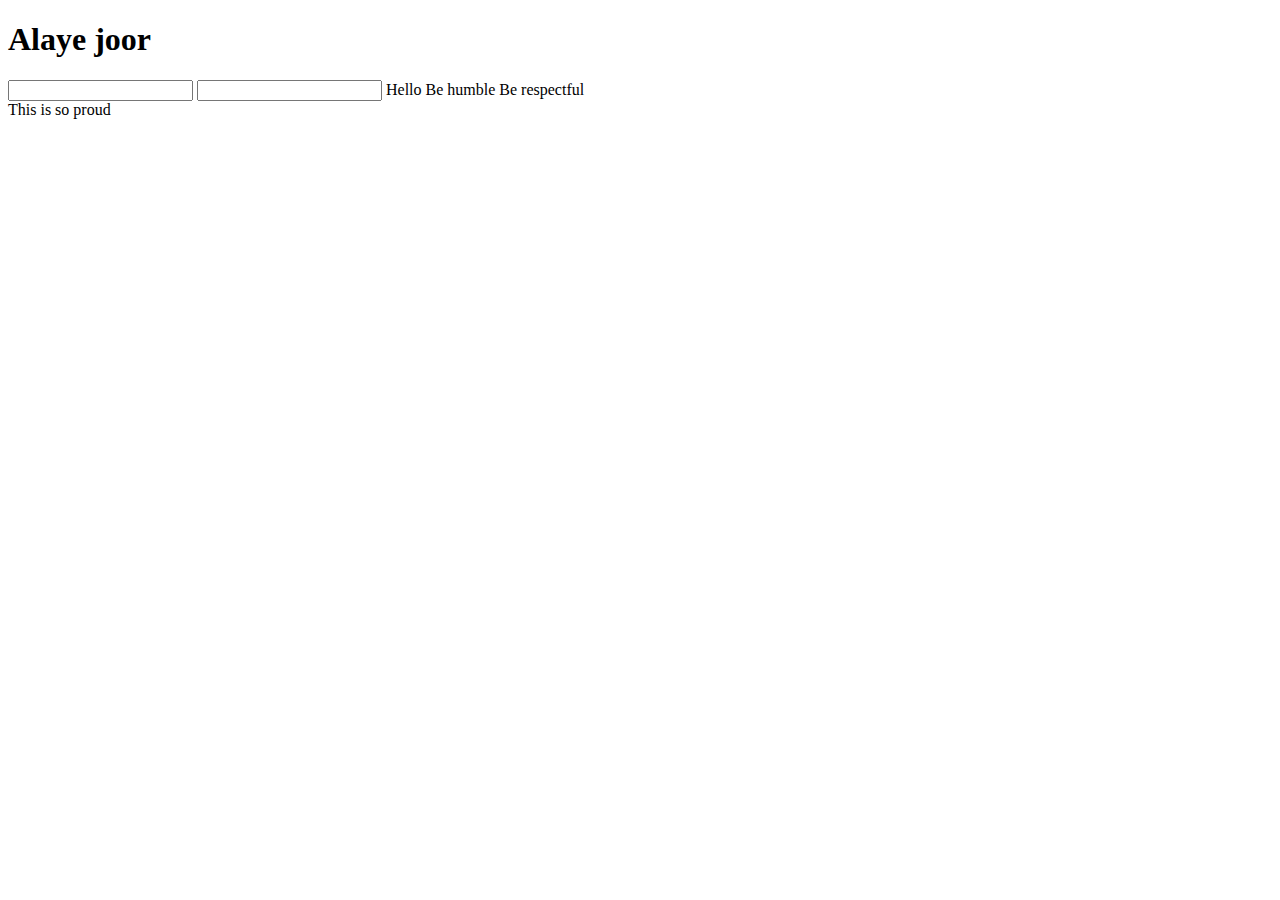
<file: Forms/index.html>
<!DOCTYPE html>
<html lang="en">
  <head>
    <meta charset="UTF-8">
    <meta name="viewport" content="width=device-width, initial-scale=1.0">
    <title>Document   </title>
  </head>
  <body>
    <h1 title="alaye mi">Alaye joor</h1>
    <input data-age="99" data-name=""type="text"/>
    <input tabindex="-1" data-age="99" data-name=""type="text"/> 
    <span>Hello</span>
    <span>Be humble</span>
    <span>Be respectful</span>
    <div>This is so proud</div>
  </body>    
</html>
</file>
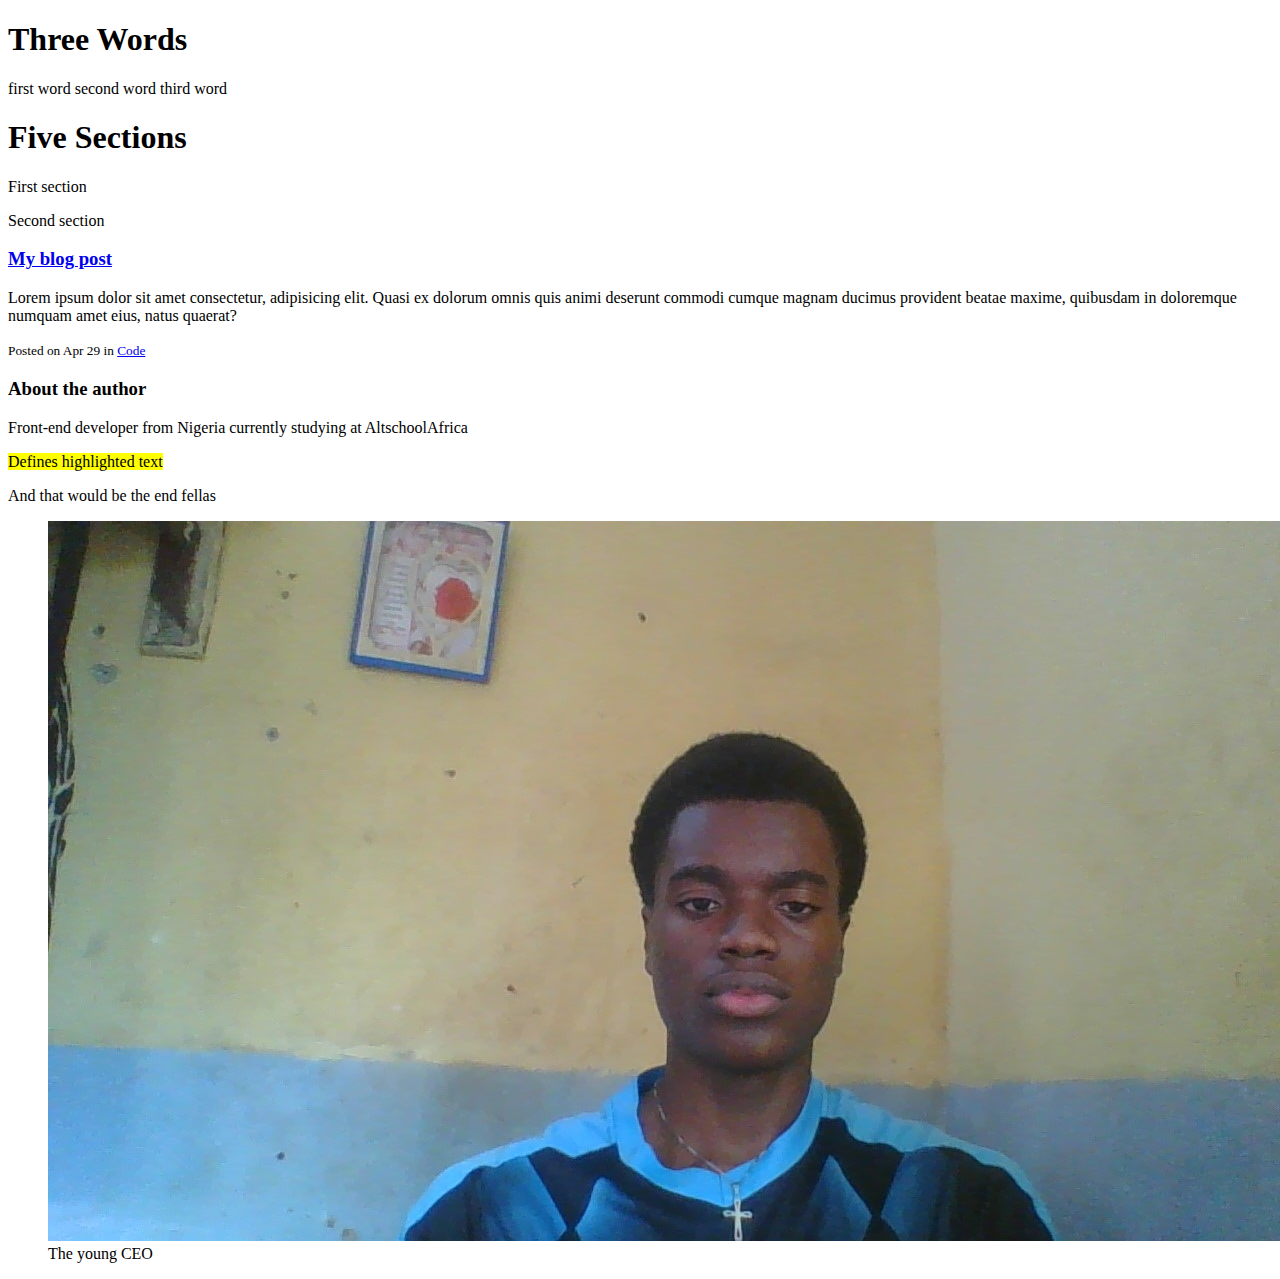
<file: month2Week1Sat/index.html>
<!DOCTYPE html>
<html lang="en">
<head>
  <meta charset="UTF-8">
  <meta name="viewport" content="width=device-width, initial-scale=1.0">
  <title>Document</title>
</head>
<body>
  <header>
    <h1>Three Words</h1>
    <nav>
        <a>first word</a>
        <a>second word</a>
        <a>third word</a>
    </nav> 
  </header>
  <main>
    <header>
      <h1>Five Sections</h1>
    </header>
    <section>
      <p>First section</p>
    </section>
    <section>
      <P>Second section</P>
    </section>
    <section>
      <article>
        <header>
          <h3>
            <a href="/my-blog-post">My blog post</a>
          </h3>
        </header>
        <section>
          <p>Lorem ipsum dolor sit amet consectetur, adipisicing elit. Quasi ex dolorum omnis quis animi deserunt commodi cumque magnam ducimus provident beatae maxime, quibusdam in doloremque numquam amet eius, natus quaerat?</p>
        </section>
        <footer>
          <small>
            Posted on <time datetime="2017-04-29T19:00">Apr 29</time> in <a href="/category/code">Code</a>
          </small>
        </footer>
      </article>
    </section>
  </main>
  <aside>
    <h3>About the author</h3>
    <p>Front-end developer from Nigeria currently studying at AltschoolAfrica</p>
  </aside>
  <mark>Defines highlighted text</mark>
  <footer><p>And that would be the end fellas</p></footer>

  <figure>
    <!-- table img video audio -->
    <img src="./WIN_20231104_14_10_13_Pro.jpg" alt="Young CEO">
    <figcaption>The young CEO</figcaption>
  </figure>
</body>
</html>
</file>
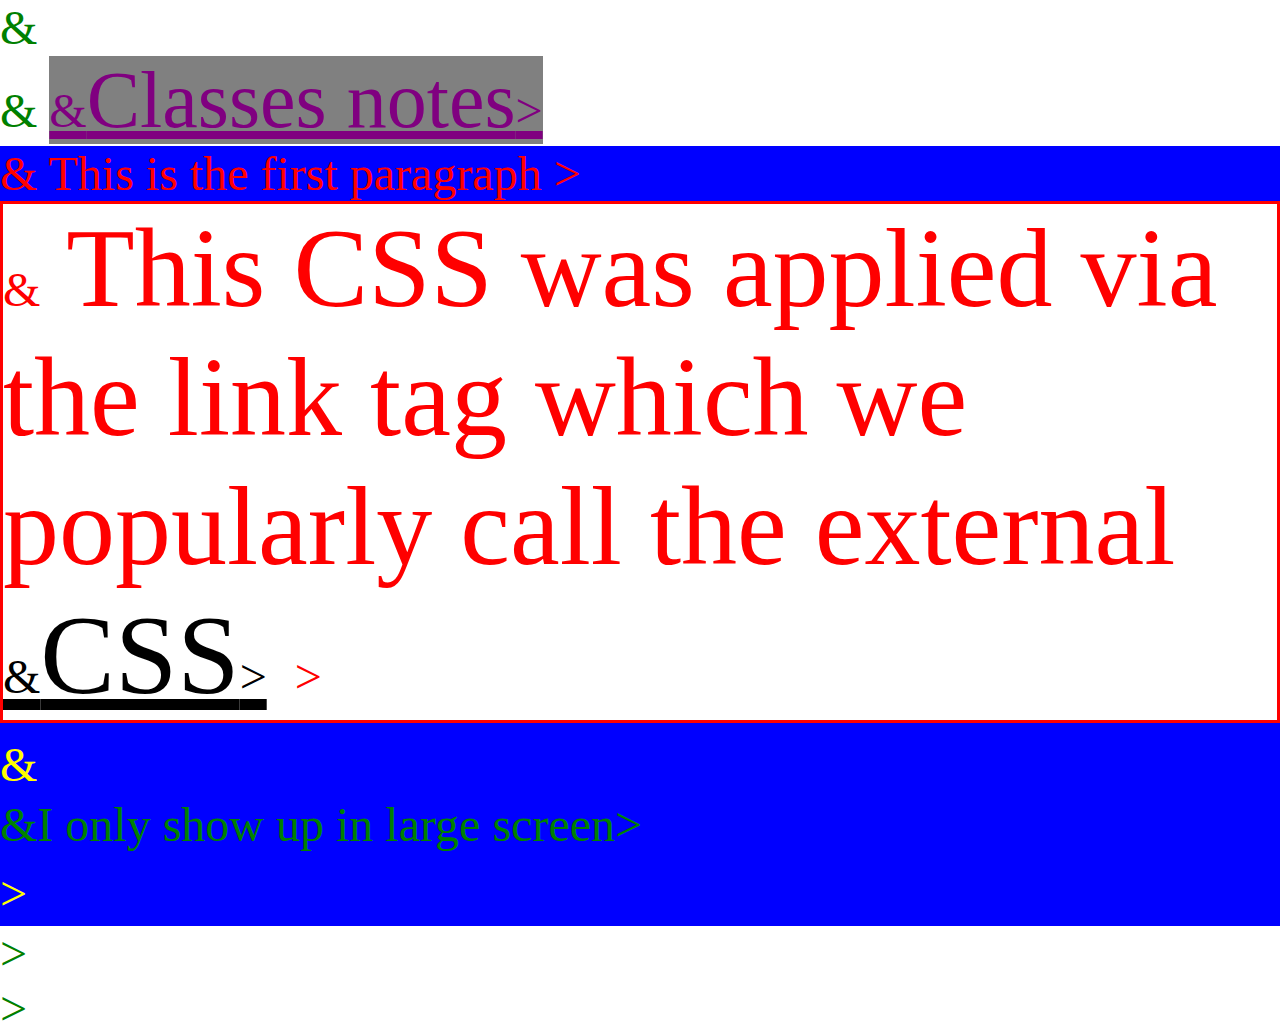
<file: month2Week4Saturday/index.html>
<!DOCTYPE html>
<html lang="en">
  <head>
    <meta charset="UTF-8" />
    <meta name="viewport" content="width=device-width, initial-scale=1.0" />
    <title>Document</title>
    <link rel="stylesheet" href="styles.css" />
  </head>
  <body>
    <!--Ways to aooly CSS-->
    <!--1. Using the style attribute(Mostly called inline styling because it is written within the html)-->
    <!--2. Using the style tag which is also known as the internal styling-->
    <!--3. css style via the link tag regarded as external style-->

    <a href="">Classes notes</a>
    <p style="color: red; font-size: 3rem; background: blue">
      This is the first paragraph
    </p>
    <style>
      a {
        color: purple;
        font-size: 5rem;
        background: grey;
      }
    </style>
    <p class="external">
      This CSS was applied via the link tag which we popularly call the external
      <abbr title="Cascading Style Sheet">CSS</abbr>
    </p>

    <div class="large-screen">
      <p>I only show up in large screen</p>
    </div>
    <div class="small-screen">
      <p>Meanwhile you will only see me on small ones</p>
    </div>
  </body>
</html>
</file>
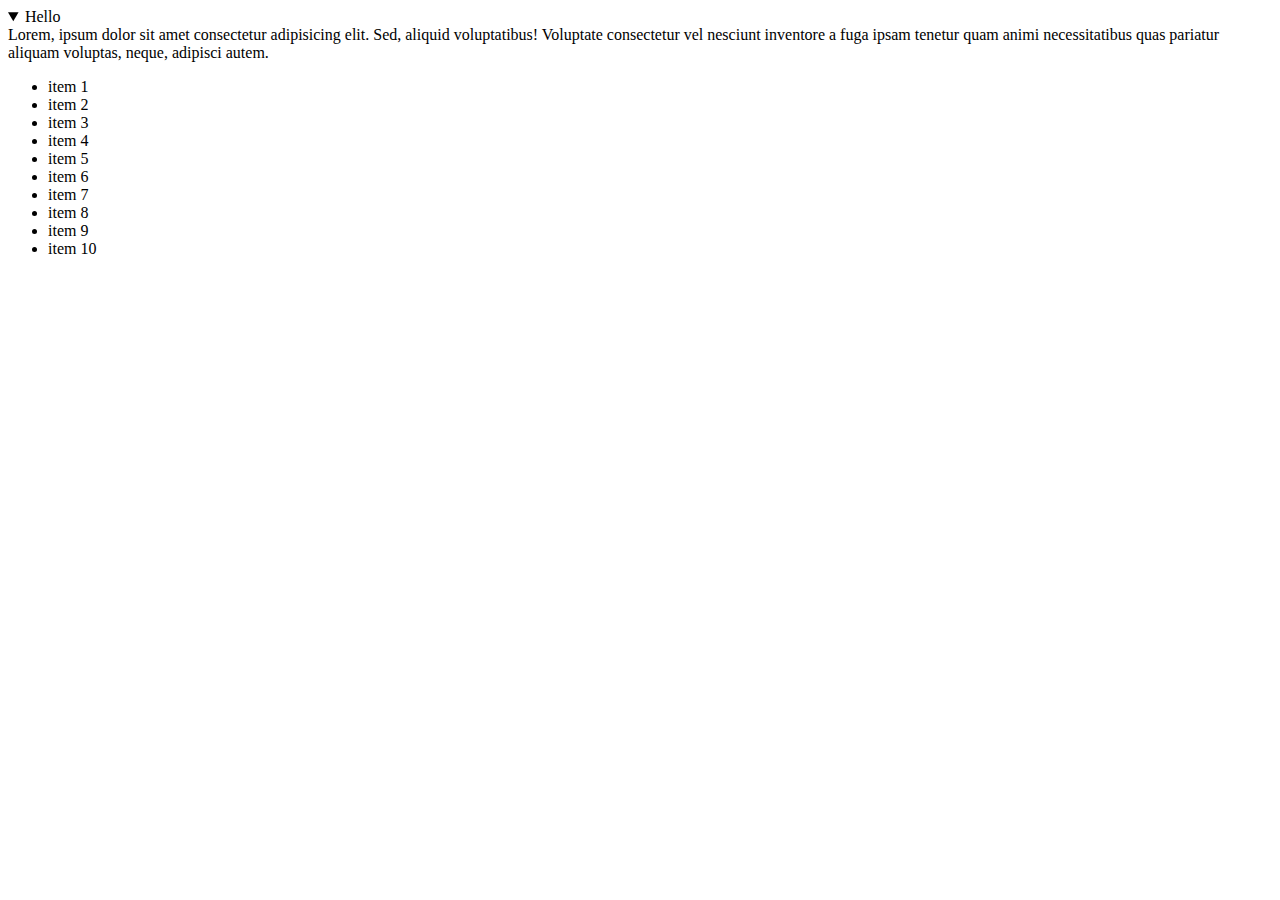
<file: month2Week4Wednesday/index.html>
<!DOCTYPE html>
<html lang="en">
<head>
  <meta charset="UTF-8">
  <meta name="viewport" content="width=device-width, initial-scale=1.0">
  <title>Document</title>
</head>
<body>
<details open>
  <summary>
    Hello
  </summary>
  <div>
    Lorem, ipsum dolor sit amet consectetur adipisicing elit. Sed, aliquid voluptatibus! Voluptate consectetur vel nesciunt inventore a fuga ipsam tenetur quam animi necessitatibus quas pariatur aliquam voluptas, neque, adipisci autem.
  </div>
</details>

<ul>
  <li>item 1</li>
  <li>item 2</li>
  <li>item 3</li>
  <li>item 4</li>
  <li>item 5</li>
  <li>item 6</li>
  <li>item 7</li>
  <li>item 8</li>
  <li>item 9</li>
  <li>item 10</li>
</ul>

</body>
</html>
</file>
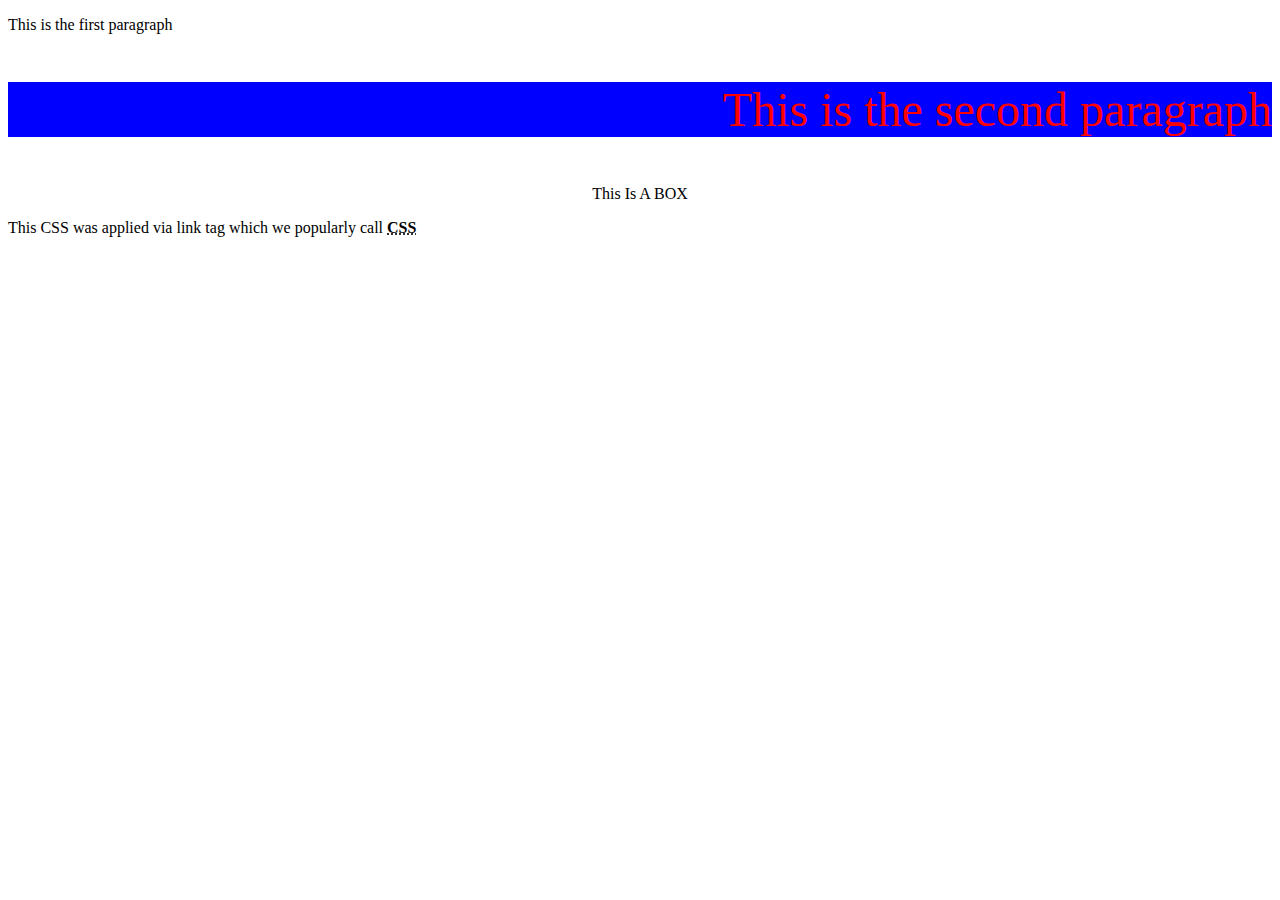
<file: month3Week1Saturday/index.html>
<!DOCTYPE html>
<html lang="en">
  <head>
    <meta charset="UTF-8" />
    <meta name="viewport" content="width=device-width, initial-scale=1.0" />
    <title>Document</title>
    <link rel="stylesheet" href="styles.css" />
  </head>
  <body>
    <p class="left">This is the first paragraph</p>
    <p class="right" style="color: red; font-size: 3rem; background: blue">
      This is the second paragraph
    </p>
    <section class="box">
      <p class="center">This is a BOX</p>
    </section>

    <p class="external another class">
      This CSS was applied via link tag which we popularly call
      <strong><abbr title="Cascading Style Sheet">CSS</abbr></strong>
    </p>
  </body>
</html>
</file>
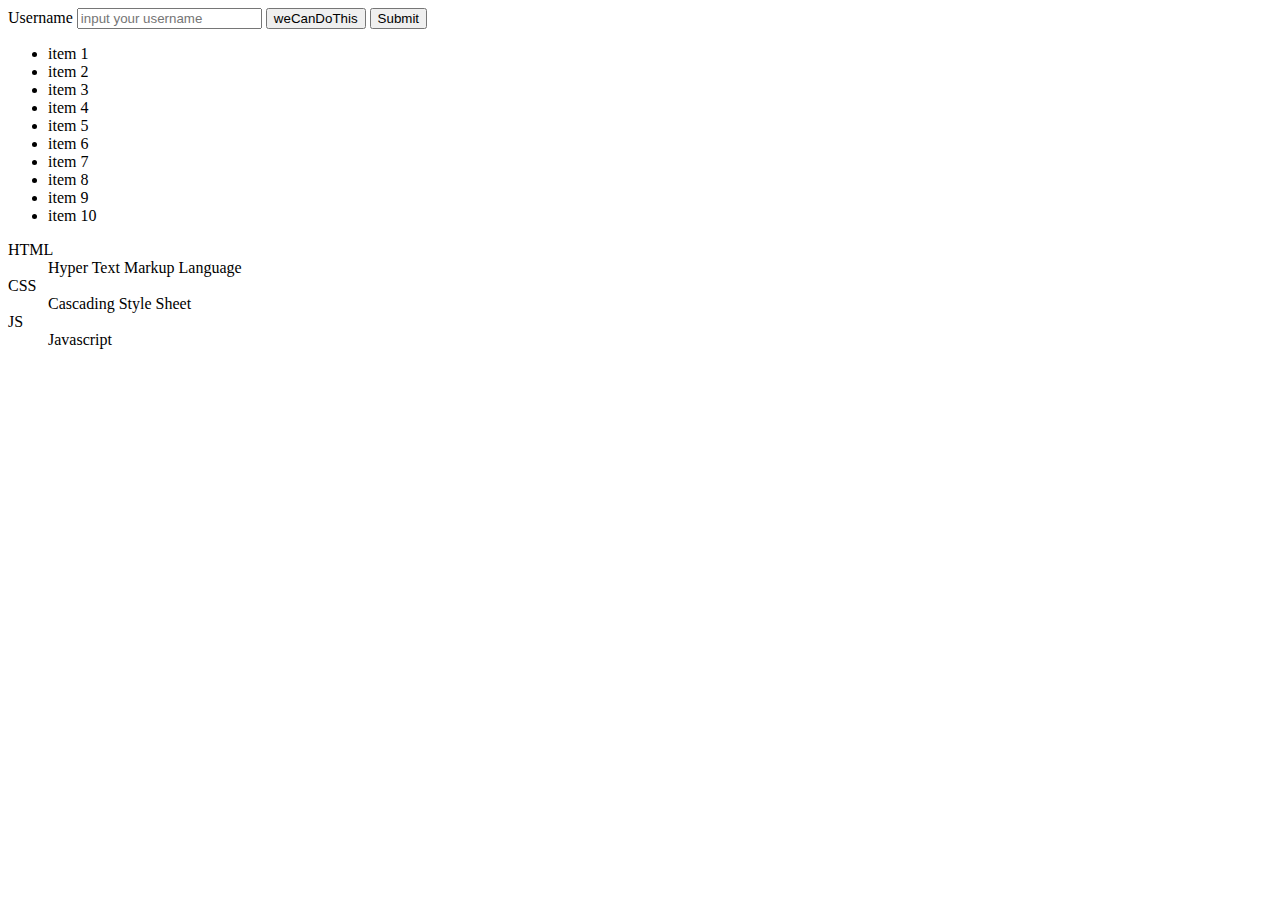
<file: Forms/form.html>
<!DOCTYPE html>
<html lang="en">
<head>
  <meta charset="UTF-8">
  <meta name="viewport" content="width=device-width, initial-scale=1.0">
  <title>Document</title>
</head>
<body>
  <form action="/submit" method="GET">
    <label for="username">Username</label>
    <input type="text" name="username" id="username" placeholder="input your username" required>
    <input type="button" value="weCanDoThis">
    <button>Submit</button>

    <!--CRUD
    Entity user
    URL /users
    Create - POST /users
    Read - GET /users
    Update - PUT OR PATCH /users
    -->
    <!-- LIST ul, li, ol dt, dl, dd --> 
    <ul>
      <li>item 1</li>
      <li>item 2</li>
      <li>item 3</li>
      <li>item 4</li>
      <li>item 5</li>
      <li>item 6</li>
      <li>item 7</li>
      <li>item 8</li>
      <li>item 9</li>
      <li>item 10</li>
    </ul>
    <dl>
      <dt>HTML</dt>
      <dd>Hyper Text Markup Language</dd>
      <dt>CSS</dt>
      <dd>Cascading Style Sheet</dd>
      <dt>JS</dt>
      <dd>Javascript</dd>
    </dl>
    
  </form>

</body>
</html>
</file>
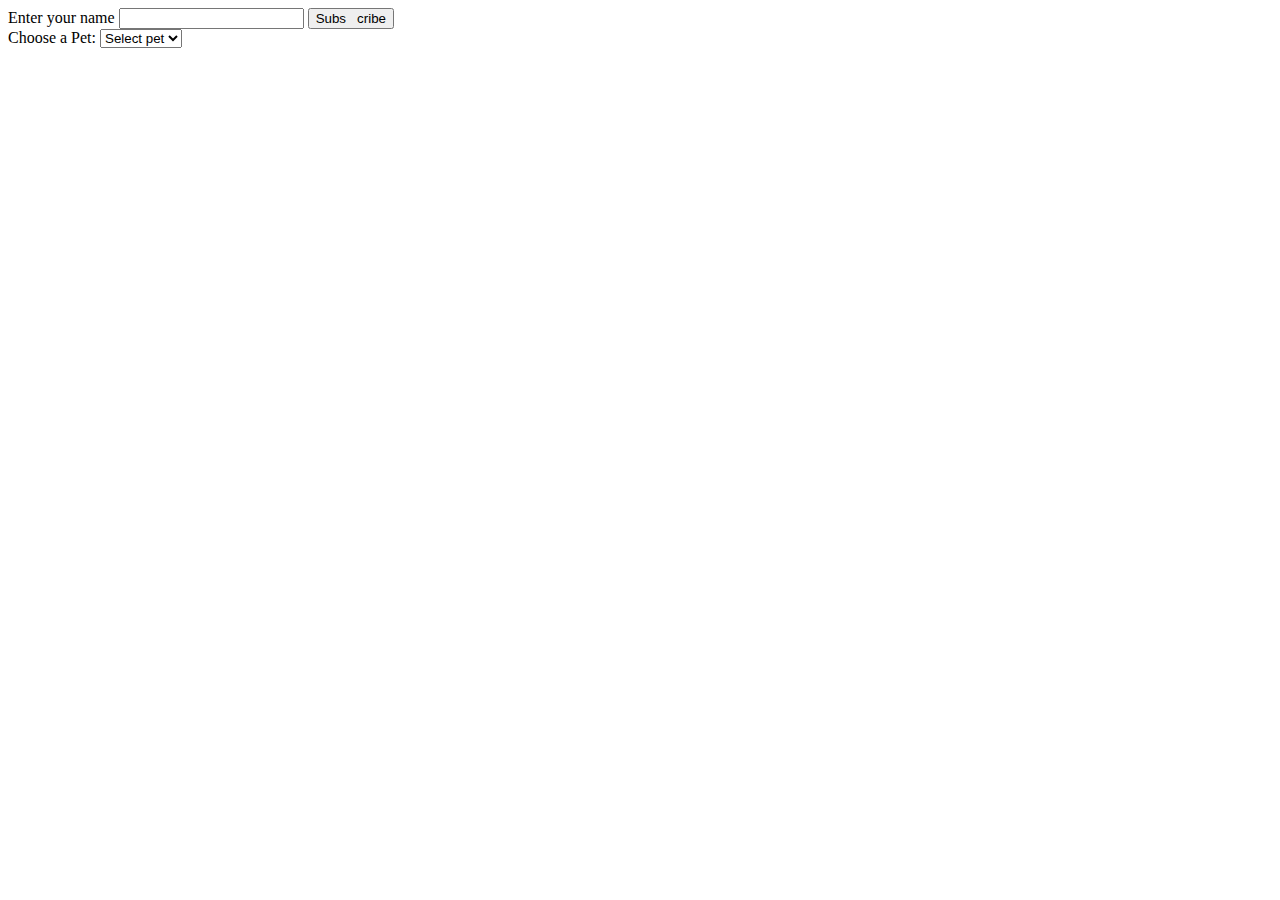
<file: Forms/Formsss.html>
<!DOCTYPE html>
<html lang="en">
<head>
  <meta charset="UTF-8">
  <meta name="viewport" content="width=device-width, initial-scale=1.0">
  <title>Document</title>
</head>
<body>
  <form>
    <label for="name">Enter your name</label>
    <input type="text" 
    name="name"
    id="name"
    required />
    <input type="submit" value="Subs   cribe">
   </form>
   <form >
    <label for="pet-select">Choose a Pet:</label>
    <select name="pets" id="pet-select">
      <option value="">Select pet</option>
      <option value="cat">Cat</option>
      <option value="dog">Dog</option>
    </select>
   </form>
</body>
</html>
</file>
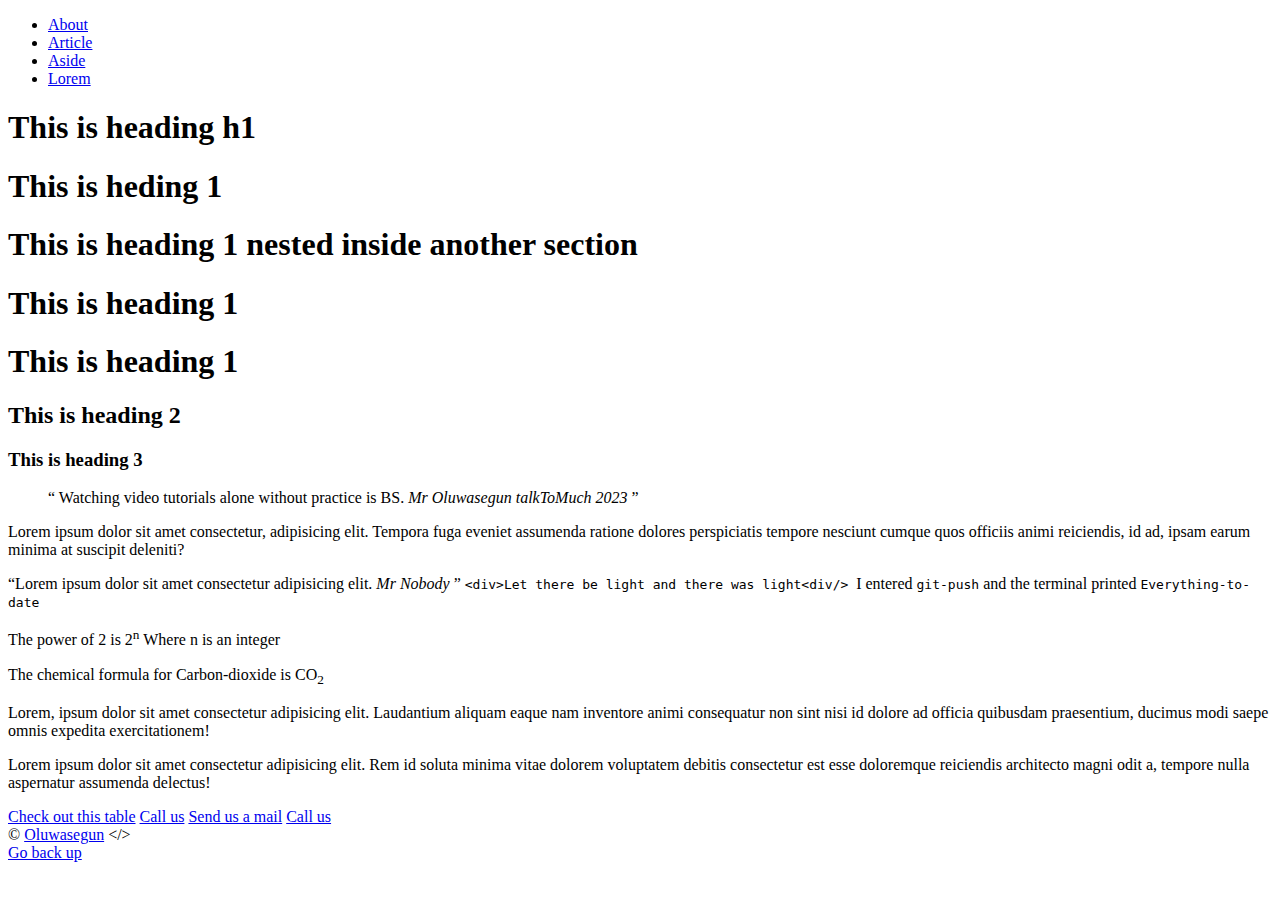
<file: month2Week2Saturday/text.html>
<!DOCTYPE html>
<html lang="en">
  <head>
    <meta charset="UTF-8" />
    <meta name="viewport" content="width=device-width, initial-scale=1.0" />
    <title>Text Document</title>
  </head>
  <body>
    <header>
      <ul>
        <li><a href="#about">About</a></li>
        <li><a href="#article">Article</a></li>
        <li><a href="#aside">Aside</a></li>
        <li><a href="#lorem">Lorem </a></li>
      </ul>
    </header>
    <style>
      /*The default style on q replicated on the blockquote to have the quote also*/
      q::before,
      blockquote::before {
        content: open-quote;
      }
      q::after,
      blockquote::after {
        content: close-quote;
      }
    </style>

    <h1>This is heading h1</h1>
    <section id="about" aria-labelledby="about_heading">
      <!--Aria label Gives our element/label a landmark, an accessible name-->
      <h1 id="about">This is heding 1</h1>
      <section>
        <h1>This is heading 1 nested inside another section</h1>
      </section>
    </section>
    <article id="article">
      <h1>This is heading 1</h1>
    </article>
    <aside id="aside">
      <h1>This is heading 1</h1>
    </aside>
    <h2>This is heading 2</h2>
    <h3>This is heading 3</h3>

    <blockquote cite="http://oluwasegun.dev">
      <!--The blockquote is a block element-->
      Watching video tutorials alone without practice is BS.<!--If we have a source for this then we can cite-->
      <cite>Mr Oluwasegun talkToMuch 2023</cite>
    </blockquote>
    <section>
      <p id="lorem">
        Lorem ipsum dolor sit amet consectetur, adipisicing elit. Tempora fuga
        eveniet assumenda ratione dolores perspiciatis tempore nesciunt cumque
        quos officiis animi reiciendis, id ad, ipsam earum minima at suscipit
        deleniti?
      </p>
    </section>
    <q cite=""
      >Lorem ipsum dolor sit amet consectetur adipisicing elit.
      <cite>Mr Nobody</cite> </q
    ><!--An inline element-->

    <code> &lt;div&gt;Let there be light and there was light&lt;div/&gt; </code>
    I entered <samp>git-push</samp> and the terminal printed
    <samp>Everything-to-date</samp>
    <p>The power of 2 is 2<sup>n</sup> Where n is an integer</p>
    <p>The chemical formula for Carbon-dioxide is CO<sub>2</sub></p>
    <p>
      Lorem, ipsum dolor sit amet consectetur adipisicing elit. Laudantium
      aliquam eaque nam inventore animi consequatur non sint nisi id dolore ad
      officia quibusdam praesentium, ducimus modi saepe omnis expedita
      exercitationem!
    </p>
    <p>
      Lorem ipsum dolor sit amet consectetur adipisicing elit. Rem id soluta
      minima vitae dolorem voluptatem debitis consectetur est esse doloremque
      reiciendis architecto magni odit a, tempore nulla aspernatur assumenda
      delectus!
    </p>
    <a href="../month2Week2Wednesday/table.html">Check out this table</a>
    <a href="tel:+2348050982249">Call us</a>
    <a href="mailto:alex@smith.com">Send us a mail</a>
    <a href="sms:+2348050982249">Call us</a>
    <footer>
      &copy;
      <a href="www.github.com/oluwasegun Sowunmi" target="_blank">Oluwasegun</a>
      &lt;/&gt;
    </footer>
    <a href="#top">Go back up</a>
  </body>
</html>
</file>
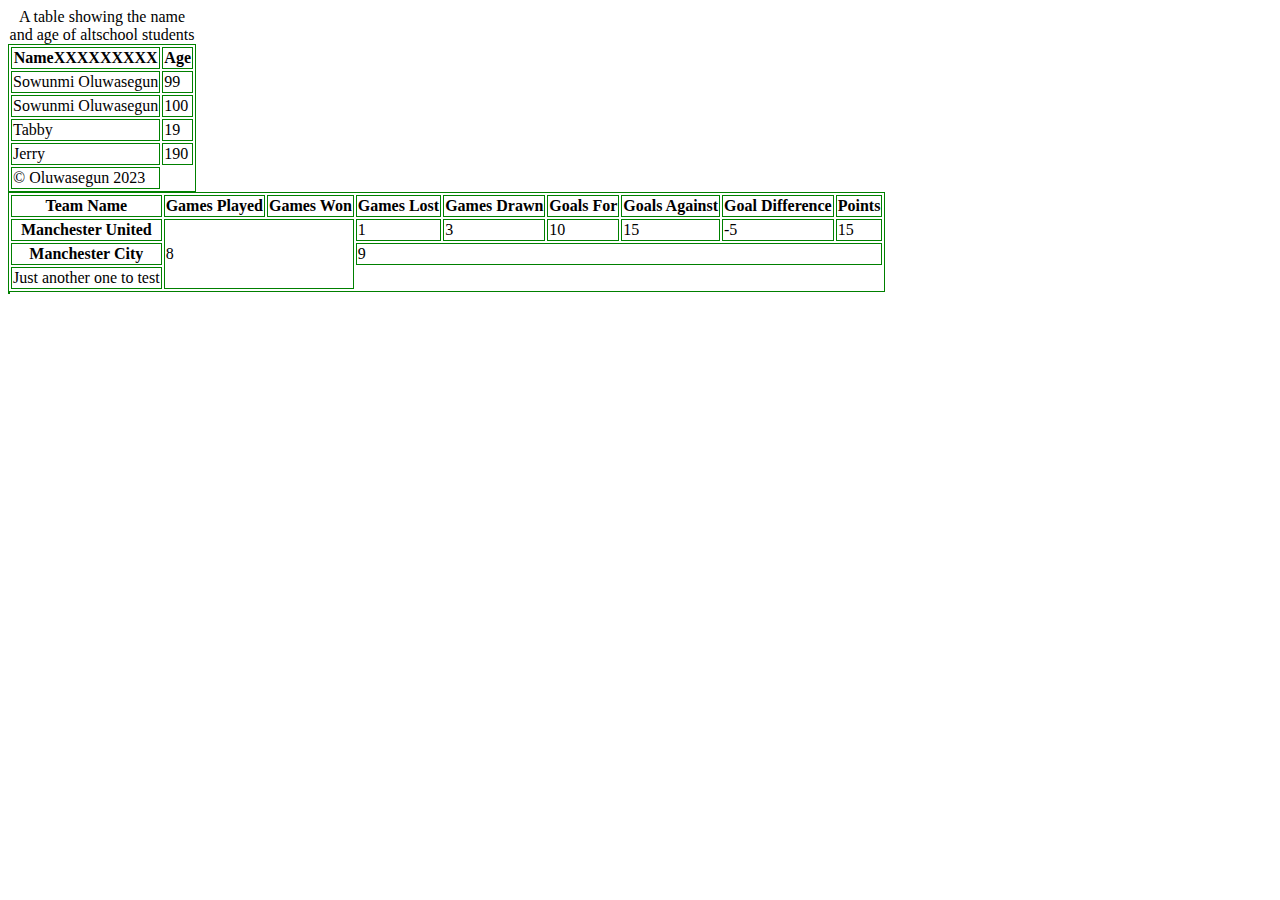
<file: month2Week2Wednesday/table.html>
<!DOCTYPE html>
<html lang="en">
<head>
  <meta charset="UTF-8">
  <meta name="viewport" content="width=device-width, initial-scale=1.0">
  <title>Tables</title>
  <style>
    table, th, td{
      border: 1px solid green;
    }
  </style>
</head>
<body>
  <table>
     <!-- caption, colgroup, thead(tr, td th), tbody(tr, td, th)-->
     <caption>A table showing the name and age of altschool students</caption>
     <thead>
      <tr>
        <th>NameXXXXXXXXX</th>
        <th>Age</th>
      </tr>
     </thead>
     <tbody>
      <tr><!--The first row-->
        <td>Sowunmi Oluwasegun</td>
        <td>99</td>
      </tr>
      <tr><!--The first row-->
        <td>Sowunmi Oluwasegun</td><!--Takes two attributes the rowspan and the colspan-->
        <td>100</td>
      </tr>
      <tr><!--The second row-->
        <td>Tabby</td>
        <td>19</td>
      </tr>
      <tr><!--The third row-->
        <td>Jerry</td>
        <td>190</td>
      </tr>
     </tbody>
     <tfoot>
      <tr>
        <td>
          &copy; Oluwasegun 2023

        </td>
      </tr>
     </tfoot>
  </table>


  <table>
    <tbody>
      <thead >
        <th>Team Name</th>
        <th>Games Played</th>
        <th>Games Won</th>
        <th>Games Lost</th>
        <th>Games Drawn</th>
        <th>Goals For</th>
        <th>Goals Against</th>
        <th>Goal Difference</th>
        <th>Points</th>
      </thead>
      <tr>
        <th>Manchester United</th>
        <td colspan="2" rowspan="3">8</td>
        <!--<td>4</td>-->
        <td>1</td>
        <td>3</td>
        <td>10</td>
        <td>15</td>
        <td>-5</td>
        <td>15</td>
      </tr>
      <tr>
        <th>Manchester City</th>
        <td colspan="9">9</td>
      </tr>
      <tr>
        <td>Just another one to test</td>
      </tr>
    </tbody>
  </table>


  <table>
    <colgroup>
    </colgroup>
  </table>
</body>
</html>
</file>
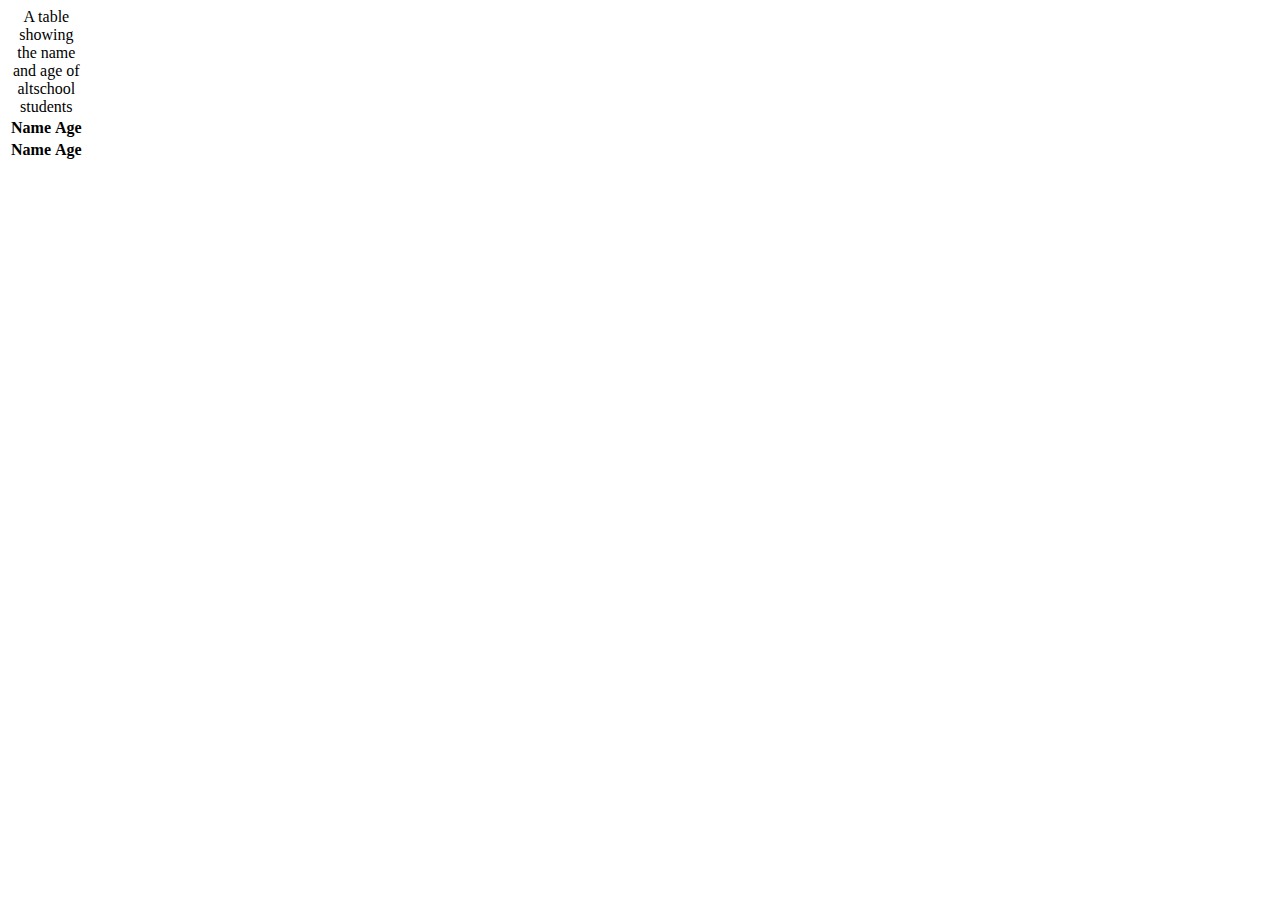
<file: month2Week2Wednesday/tables.html>
<!DOCTYPE html>
<html lang="en">
<head>
  <meta charset="UTF-8">
  <meta name="viewport" content="width=device-width, initial-scale=1.0">
  <title>Tables</title>
</head>
<body>
  <table>
     <!-- caption, colgroup, thead(tr, td th), tbody(tr, td, th)-->
     <caption>A table showing the name and age of altschool students</caption>
     <thead>
      <tr>
        <th>Name</th>
        <th>Age</th>
      </tr>
     </thead>
     <tbody></tbody>
     <tfoot>
      <tr>
        <th>Name</th>
        <th>Age</th>
      </tr>
     </tfoot>
  </table>
</body>
</html>
</file>
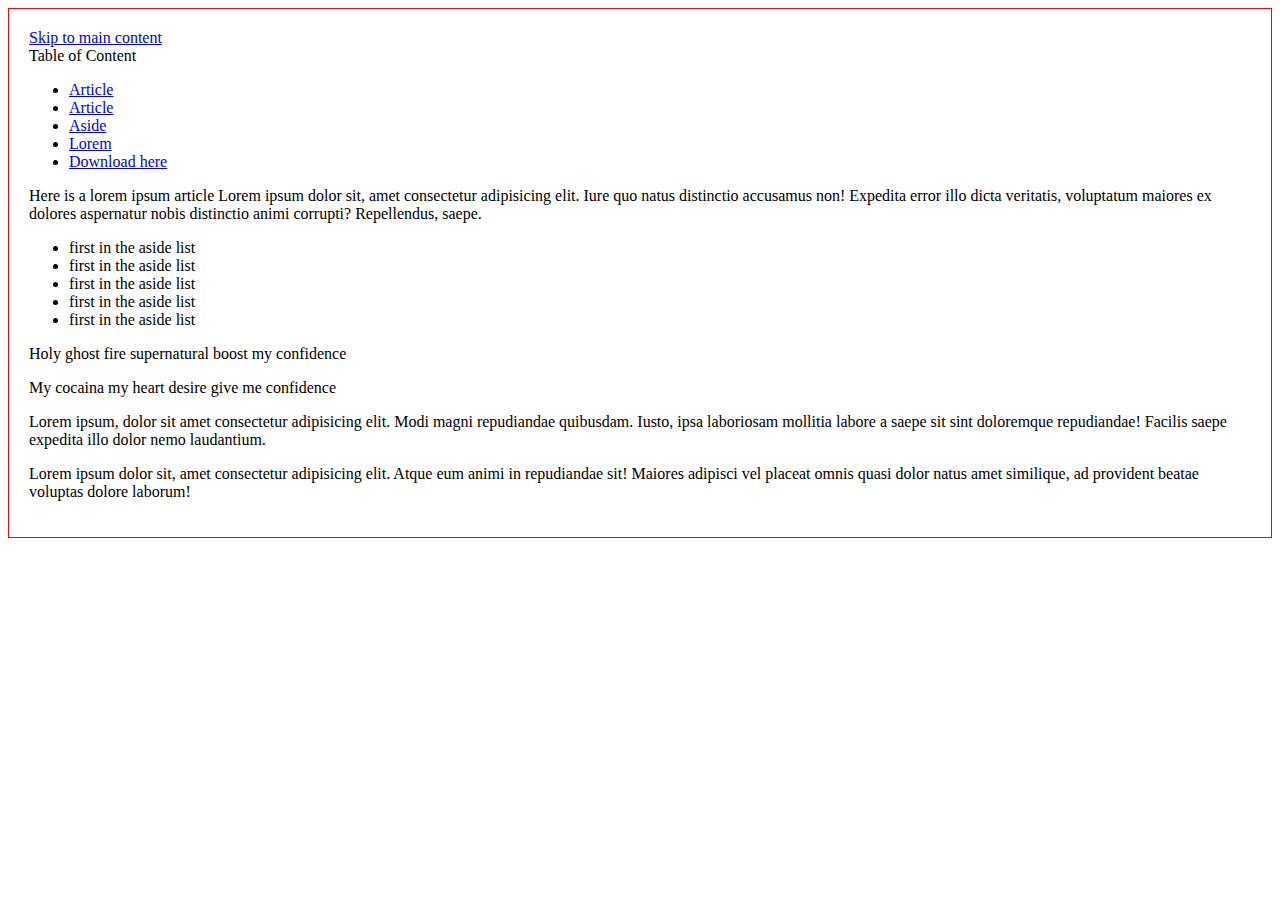
<file: month2Week3Wednesday/textLinks.html>
<!DOCTYPE html>
<html lang="en">
  <head>
    <meta charset="UTF-8" />
    <meta name="viewport" content="width=device-width, initial-scale=1.0" />
    <title>Document</title>
  </head>
  <body>
    <style>
      body{
        border: 1px solid red;
        padding: 20px;
      }
      :visually-hidden:not(:focus):not(:active){
        display: none;
      }
    </style>
    <a class="visually-hidden" href="#main">Skip to main content</a>
    <header>
      <nav aria-label="Table of Content">
        <div>Table of Content</div>
        <ul>
          <li><a href="#lorem">Article</a></li>
          <li><a href="#article">Article</a></li>
          <li><a href="#aside">Aside</a></li>
          <li><a href="#lorem">Lorem </a></li>
          <li>
            <a
              href="../month2Week1Sat/WIN_20231104_14_10_13_Pro.jpg"
              download="hal.svg"
              >Download here</a
            >
          </li>
        </ul>
      </nav>
    </header>
    <article id="article">
      <p>
        Here is a lorem ipsum article Lorem ipsum dolor sit, amet consectetur
        adipisicing elit. Iure quo natus distinctio accusamus non! Expedita
        error illo dicta veritatis, voluptatum maiores ex dolores aspernatur
        nobis distinctio animi corrupti? Repellendus, saepe.
      </p>
    </article>
    <aside>
      <ul>
        <li>first in the aside list</li>
        <li>first in the aside list</li>
        <li>first in the aside list</li>
        <li>first in the aside list</li>
        <li>first in the aside list</li>
      </ul>
    </aside>
    <section>
      <p>
        Holy ghost fire supernatural boost my confidence
      </p>
    </section>
    <section>
      <p>My cocaina my heart desire give me confidence</p>
    </section> 
    <main id="main">
      <p>
        Lorem ipsum, dolor sit amet consectetur adipisicing elit. Modi magni
        repudiandae quibusdam. Iusto, ipsa laboriosam mollitia labore a saepe sit
        sint doloremque repudiandae! Facilis saepe expedita illo dolor nemo
        laudantium.
      </p>
      <p>
        Lorem ipsum dolor sit, amet consectetur adipisicing elit. Atque eum animi
        in repudiandae sit! Maiores adipisci vel placeat omnis quasi dolor natus
        amet similique, ad provident beatae voluptas dolore laborum!
      </p>
    </main>
  </body>
</html>
</file>
<file: month2Week4Saturday/styles.css>
.external {
  color:red;
  font-size: 7rem;
  border: solid;
}
.large-screen{
  display: none;
}
/* media queries*/
@media(condition){
    
}
.small-screen{
  font-size: 5rem;
    color: blue;
    background: yellow;
}
div{
  color: green;
}

@media(max-width: 500px){
  .external{
    color: yellow;
    font-size: 1.5rem;
  }
}

@media(min-width: 300px){
  .large-screen{
    display: block;
    font-size: 4rem;
    color: yellow;
    background: blue;
  }
  .small-screen{
    display: none;
    font-size: 5rem;
    color: blue;
    background: yellow;
  }
}
@media(orientation: portrait){
  .external{
    border: dashed;
  }
}

/*Simple selectors*/
/*Universal selsctors*/
*{
  color: green;
}
*, *::before, *::after{
  box-sizing: border-box;
  padding: 0;
  margin: 0;
}

/*Type*/
/*Consists mainly of html elements*/
p, div, body{
  font-size: 3rem;
}

.class{
  /*style rules*/
}

#id{
  /*style rules*/
}

/*Attributes using square brackets*/
[title]{
  text-decoration: underline;
  color: black;
}

/*The s refers to as an operator that makes the value to be case sensitive
[title=Value s]{
  border: solid;
}
[title],
[title=Value]

[title$="sheet"]/*Picks only titles whose values ends with sheet

[title^="cascade"]/*picks all attribute which value starts with the word cascade
[title*="value"]/*Picks all attribute that has the value of "value"

/*Shorthand value
margin
border*/

/*Pseudo classes refers to the state which an element can exist in :hover :active :focus :line :visited */
p:hover {
  font-size: 2rem;
  color:pink;
  transition: all 3s;
}
l:nth-child(even){}

tr:nth-child(2n+1){}

/* pseudo element */
/*A pseudo element is created and not a real element*/
::before{
  content: "&"; /*we wwill notice how before every paragraph there is an amper sign*/
  font-size: 3rem;
}
::after{
  content: ">"; /*we wwill notice after every paragraph there is a gt sign*/
  font-size: 3rem;
}
li::marker{/*The marker is the dot before the listed item*/
  content: "none";
}
::selection{/*effects to make when content int he browser is selected*/
  color: burlywood;
}

/* combinators...Include| */
/* descendants which is represented by space*/
div.container p{
  text-decoration: wavy;
}
/* next siblings represented by + */
li + li {
  margin-top: 10px;
}
/*direct sibling */
p > strong{
  font-weight: 900;
}
/* Subsequent sibling represented by the ~ sign*/
div ~ p {
  padding: 10px;
}

/* Compound selectors--Occurs when you combine multiple selectors together using the comma also known as the grouping slelector*/
p, div, strong, em{

}

/*Checkout selectors explained*/
</file>
<file: month3Week1Saturday/styles.css>
.box{
  text-align: center;
  text-transform: capitalize;
}
.left{
  text-align: left;
}
.right{
  text-align: right;
}
</file>
